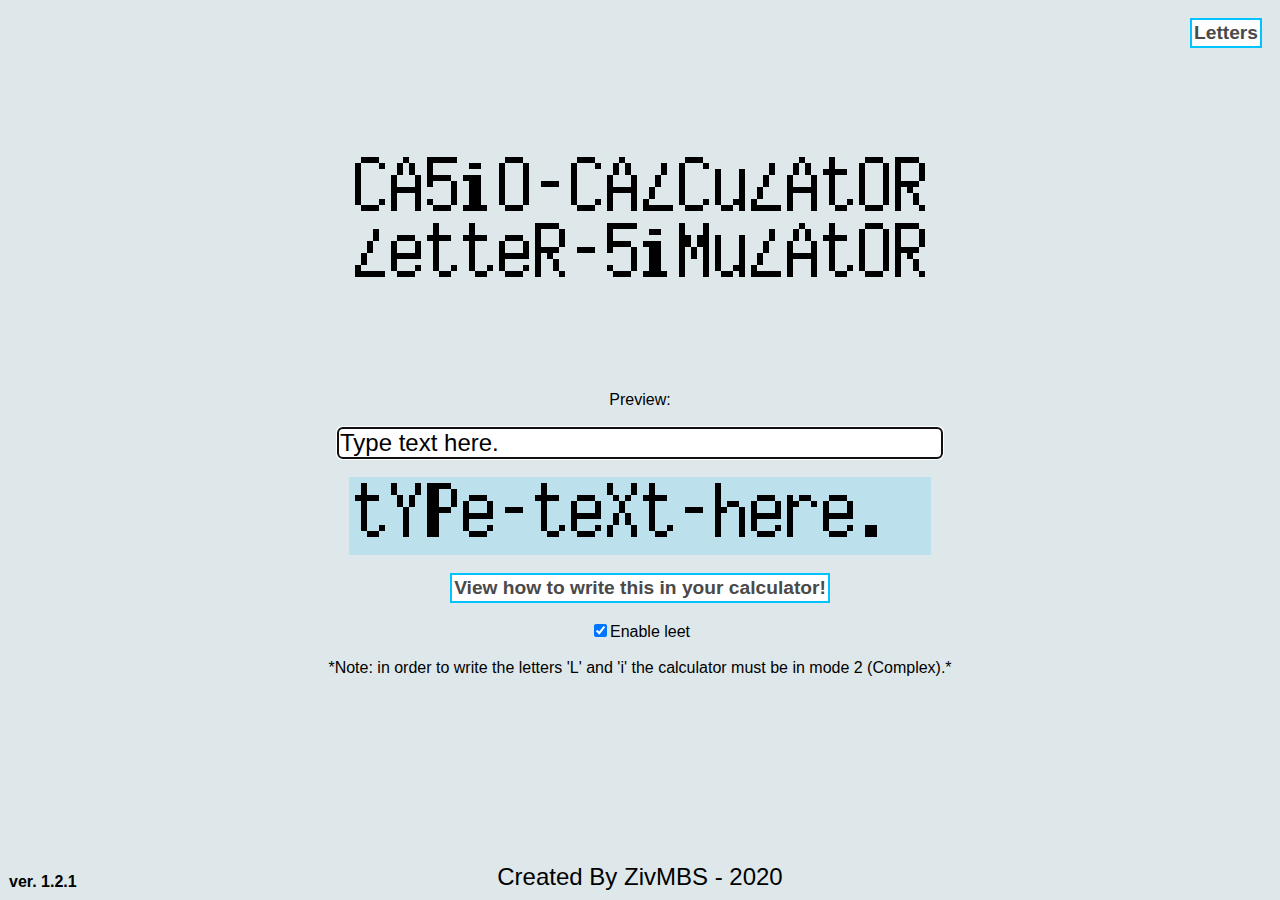
<file: calculator-sentences/index.html>
<!DOCTYPE html><html><head><title>Calculator Letter Simulator</title><link rel='stylesheet' type='text/css' href='index.css'></head><body><div class="modal-bg"><div class="modal"> <span class="modal-title">Letters <span class="close-modal">×</span> </span></div></div><div class="modal-bg"><div class="modal"> <span class="modal-title">Enter this into your calculator: <span class="close-modal">×</span> </span></div></div><span class="open-letters">Letters</span> <canvas id="logo" width="582px" height="132px"></canvas><span>Preview:</span> <input type="text" autofocus="true"/> <canvas id="canvas" width="582px" height="78px"></canvas><span class="view-in-calc">View how to write this in your calculator!</span> <span> <input type="checkbox"/>Enable leet </span> <span>*Note: in order to write the letters 'L' and 'i' the calculator must be in mode 2 (Complex).*</span><div id="created-by">Created By ZivMBS - 2020</div><div id="version">ver. 1.2.1</div></body></html> <script src='index.js'></script>
</file>
<file: calculator-sentences/index.css>
body{background:#dee8eb;margin:0;height:100vh;font-family:Arial;display:flex;flex-direction:column;justify-content:center;align-items:center}*+*{margin-top:2vh}#canvas{background:#bce1ec}#logo{position:relative;top:-10vh}#created-by{position:absolute;bottom:1vh;font-size:1.5em}#version{position:absolute;bottom:1vh;left:1vh;align-self:flex-start;font-weight:700}body>input{width:600px;border-radius:5px;border:1px solid #00c3ff;font-size:1.5em}.modal-bg{position:absolute;width:100%;height:100%;margin:0;background:rgba(0,0,0,.3);display:none;z-index:1;justify-content:center;align-items:center}.modal{min-width:30%;height:80%;outline:2px solid #000;background-color:#bce1ec;overflow:auto;user-select:none}.modal-title{display:block;width:100%;text-align:center;font-size:1.5em;margin-top:1vh}.close-modal{cursor:pointer;position:relative;float:right;right:1vh;bottom:1vh;font-size:1.5em}.modal::-webkit-scrollbar{background:rgba(0,0,0,.1)}.modal::-webkit-scrollbar-thumb{background:rgba(0,0,0,.2)}.modal::-webkit-scrollbar-thumb:hover{background:rgba(0,0,0,.3)}canvas+div,div>canvas{margin:0}.letter{display:flex;width:calc(100% - 1vw);height:68px;padding:0 0 0 1vw}.letter span{position:relative;bottom:calc((68px - 24px)/ 2);font-weight:700}.letter div:nth-child(2n){margin-left:1vw}.letter:nth-child(odd){background:rgba(0,0,0,.1)}.letter:nth-child(even){background:rgba(0,0,0,.05)}.letter:hover{background:rgba(0,0,0,.15)}.open-letters,.view-in-calc{background:#fff;color:#4a4a4a;cursor:pointer;font-size:1.2em;font-weight:700;border:2px solid #00c3ff;padding:2px}.open-letters{position:absolute;top:0;margin:2vh;align-self:flex-end}
</file>
